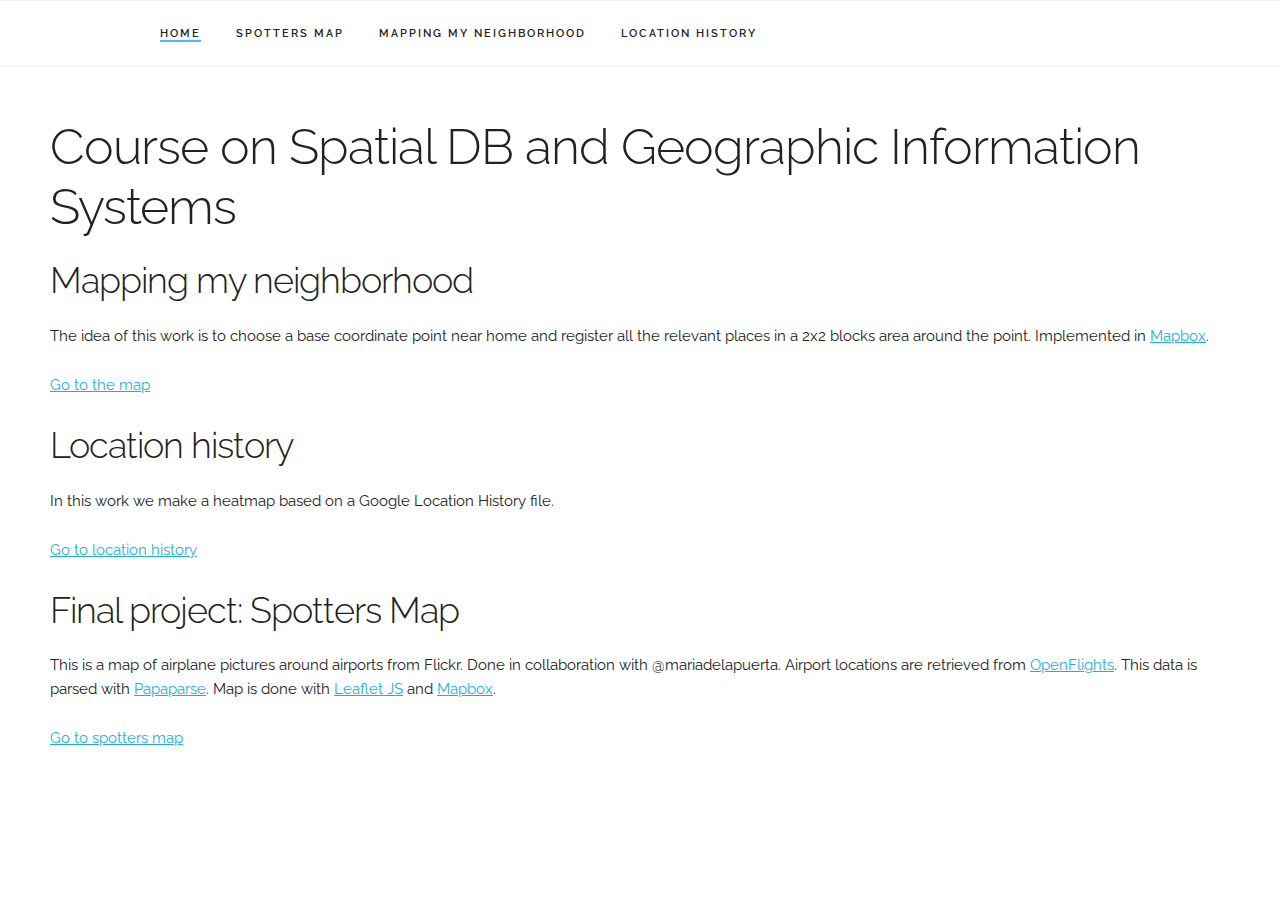
<file: index.html>
<!DOCTYPE html>
<html>
<head>
  <title>Spatialdb</title>
	<meta charset="utf-8" />

  <link href="http://fonts.googleapis.com/css?family=Raleway:400,300,600" rel="stylesheet" type="text/css">
  <link rel="stylesheet" href="css/normalize.css">
  <link rel="stylesheet" href="css/skeleton.css">
  <link rel="stylesheet" href="css/custom.css">


</head>
<body>
  <div class="navbar-spacer"></div>
  <nav class="navbar">
    <div class="container">
      <ul class="navbar-list">
        <li class="navbar-item"><a class="navbar-link navbar-chosen" href="index.html">Home</a></li>
        <li class="navbar-item"><a class="navbar-link" href="spotters.html">Spotters Map</a></li>
        <li class="navbar-item"><a class="navbar-link" href="myneighborhood.html">Mapping my neighborhood</a></li>
        <li class="navbar-item"><a class="navbar-link" href="location.html">Location history</a></li>
      </ul>
    </div>
  </nav>
  <div class="content">
    <h1>Course on Spatial DB and Geographic Information Systems</h1>

    <h3> Mapping my neighborhood </h3>
    <p>The idea of this work is to choose a base coordinate point near home and register all the relevant places in a 2x2 blocks area around the point.
    Implemented in <a href="https://www.mapbox.com/">Mapbox</a>.
    </p>
    <p><a href="myneighborhood.html">Go to the map</a></p>

    <h3> Location history </h3>
    <p>In this work we make a heatmap based on a Google Location History file.
    </p>
    <p><a href="location.html">Go to location history</a></p>

    <h3>Final project: Spotters Map</h3>
    <p>This is a map of airplane pictures around airports from Flickr. Done in collaboration with @mariadelapuerta.
    Airport locations are retrieved from <a href="http://openflights.org/data.html">OpenFlights</a>.
    This data is parsed with <a href="http://papaparse.com/">Papaparse</a>.
    Map is done with <a href="http://leafletjs.com/">Leaflet JS</a> and <a href="https://www.mapbox.com/">Mapbox</a>.
    </p>
    <p><a href="spotters.html">Go to spotters map</a></p>
  </div>
	</body>
</html>
</file>
<file: css/skeleton.css>
/*
* Skeleton V2.0.4
* Copyright 2014, Dave Gamache
* www.getskeleton.com
* Free to use under the MIT license.
* http://www.opensource.org/licenses/mit-license.php
* 12/29/2014
*/


/* Table of contents
––––––––––––––––––––––––––––––––––––––––––––––––––
- Grid
- Base Styles
- Typography
- Links
- Buttons
- Forms
- Lists
- Code
- Tables
- Spacing
- Utilities
- Clearing
- Media Queries
*/


/* Grid
–––––––––––––––––––––––––––––––––––––––––––––––––– */
.container {
  position: relative;
  width: 100%;
  max-width: 960px;
  margin: 0 auto;
  padding: 0 20px;
  box-sizing: border-box; }
.column,
.columns {
  width: 100%;
  float: left;
  box-sizing: border-box; }

/* For devices larger than 400px */
@media (min-width: 400px) {
  .container {
    width: 85%;
    padding: 0; }
}

/* For devices larger than 550px */
@media (min-width: 550px) {
  .container {
    width: 80%; }
  .column,
  .columns {
    margin-left: 4%; }
  .column:first-child,
  .columns:first-child {
    margin-left: 0; }

  .one.column,
  .one.columns                    { width: 4.66666666667%; }
  .two.columns                    { width: 13.3333333333%; }
  .three.columns                  { width: 22%;            }
  .four.columns                   { width: 30.6666666667%; }
  .five.columns                   { width: 39.3333333333%; }
  .six.columns                    { width: 48%;            }
  .seven.columns                  { width: 56.6666666667%; }
  .eight.columns                  { width: 65.3333333333%; }
  .nine.columns                   { width: 74.0%;          }
  .ten.columns                    { width: 82.6666666667%; }
  .eleven.columns                 { width: 91.3333333333%; }
  .twelve.columns                 { width: 100%; margin-left: 0; }

  .one-third.column               { width: 30.6666666667%; }
  .two-thirds.column              { width: 65.3333333333%; }

  .one-half.column                { width: 48%; }

  /* Offsets */
  .offset-by-one.column,
  .offset-by-one.columns          { margin-left: 8.66666666667%; }
  .offset-by-two.column,
  .offset-by-two.columns          { margin-left: 17.3333333333%; }
  .offset-by-three.column,
  .offset-by-three.columns        { margin-left: 26%;            }
  .offset-by-four.column,
  .offset-by-four.columns         { margin-left: 34.6666666667%; }
  .offset-by-five.column,
  .offset-by-five.columns         { margin-left: 43.3333333333%; }
  .offset-by-six.column,
  .offset-by-six.columns          { margin-left: 52%;            }
  .offset-by-seven.column,
  .offset-by-seven.columns        { margin-left: 60.6666666667%; }
  .offset-by-eight.column,
  .offset-by-eight.columns        { margin-left: 69.3333333333%; }
  .offset-by-nine.column,
  .offset-by-nine.columns         { margin-left: 78.0%;          }
  .offset-by-ten.column,
  .offset-by-ten.columns          { margin-left: 86.6666666667%; }
  .offset-by-eleven.column,
  .offset-by-eleven.columns       { margin-left: 95.3333333333%; }

  .offset-by-one-third.column,
  .offset-by-one-third.columns    { margin-left: 34.6666666667%; }
  .offset-by-two-thirds.column,
  .offset-by-two-thirds.columns   { margin-left: 69.3333333333%; }

  .offset-by-one-half.column,
  .offset-by-one-half.columns     { margin-left: 52%; }

}


/* Base Styles
–––––––––––––––––––––––––––––––––––––––––––––––––– */
/* NOTE
html is set to 62.5% so that all the REM measurements throughout Skeleton
are based on 10px sizing. So basically 1.5rem = 15px :) */
html {
  font-size: 62.5%; }
body {
  font-size: 1.5em; /* currently ems cause chrome bug misinterpreting rems on body element */
  line-height: 1.6;
  font-weight: 400;
  font-family: "Raleway", "HelveticaNeue", "Helvetica Neue", Helvetica, Arial, sans-serif;
  color: #222; }


/* Typography
–––––––––––––––––––––––––––––––––––––––––––––––––– */
h1, h2, h3, h4, h5, h6 {
  margin-top: 0;
  margin-bottom: 2rem;
  font-weight: 300; }
h1 { font-size: 4.0rem; line-height: 1.2;  letter-spacing: -.1rem;}
h2 { font-size: 3.6rem; line-height: 1.25; letter-spacing: -.1rem; }
h3 { font-size: 3.0rem; line-height: 1.3;  letter-spacing: -.1rem; }
h4 { font-size: 2.4rem; line-height: 1.35; letter-spacing: -.08rem; }
h5 { font-size: 1.8rem; line-height: 1.5;  letter-spacing: -.05rem; }
h6 { font-size: 1.5rem; line-height: 1.6;  letter-spacing: 0; }

/* Larger than phablet */
@media (min-width: 550px) {
  h1 { font-size: 5.0rem; }
  h2 { font-size: 4.2rem; }
  h3 { font-size: 3.6rem; }
  h4 { font-size: 3.0rem; }
  h5 { font-size: 2.4rem; }
  h6 { font-size: 1.5rem; }
}

p {
  margin-top: 0; }


/* Links
–––––––––––––––––––––––––––––––––––––––––––––––––– */
a {
  color: #1EAEDB; }
a:hover {
  color: #0FA0CE; }


/* Buttons
–––––––––––––––––––––––––––––––––––––––––––––––––– */
.button,
button,
input[type="submit"],
input[type="reset"],
input[type="button"] {
  display: inline-block;
  height: 38px;
  padding: 0 30px;
  color: #555;
  text-align: center;
  font-size: 11px;
  font-weight: 600;
  line-height: 38px;
  letter-spacing: .1rem;
  text-transform: uppercase;
  text-decoration: none;
  white-space: nowrap;
  background-color: transparent;
  border-radius: 4px;
  border: 1px solid #bbb;
  cursor: pointer;
  box-sizing: border-box; }
.button:hover,
button:hover,
input[type="submit"]:hover,
input[type="reset"]:hover,
input[type="button"]:hover,
.button:focus,
button:focus,
input[type="submit"]:focus,
input[type="reset"]:focus,
input[type="button"]:focus {
  color: #333;
  border-color: #888;
  outline: 0; }
.button.button-primary,
button.button-primary,
input[type="submit"].button-primary,
input[type="reset"].button-primary,
input[type="button"].button-primary {
  color: #FFF;
  background-color: #33C3F0;
  border-color: #33C3F0; }
.button.button-primary:hover,
button.button-primary:hover,
input[type="submit"].button-primary:hover,
input[type="reset"].button-primary:hover,
input[type="button"].button-primary:hover,
.button.button-primary:focus,
button.button-primary:focus,
input[type="submit"].button-primary:focus,
input[type="reset"].button-primary:focus,
input[type="button"].button-primary:focus {
  color: #FFF;
  background-color: #1EAEDB;
  border-color: #1EAEDB; }


/* Forms
–––––––––––––––––––––––––––––––––––––––––––––––––– */
input[type="email"],
input[type="number"],
input[type="search"],
input[type="text"],
input[type="tel"],
input[type="url"],
input[type="password"],
textarea,
select {
  height: 38px;
  padding: 6px 10px; /* The 6px vertically centers text on FF, ignored by Webkit */
  background-color: #fff;
  border: 1px solid #D1D1D1;
  border-radius: 4px;
  box-shadow: none;
  box-sizing: border-box; }
/* Removes awkward default styles on some inputs for iOS */
input[type="email"],
input[type="number"],
input[type="search"],
input[type="text"],
input[type="tel"],
input[type="url"],
input[type="password"],
textarea {
  -webkit-appearance: none;
     -moz-appearance: none;
          appearance: none; }
textarea {
  min-height: 65px;
  padding-top: 6px;
  padding-bottom: 6px; }
input[type="email"]:focus,
input[type="number"]:focus,
input[type="search"]:focus,
input[type="text"]:focus,
input[type="tel"]:focus,
input[type="url"]:focus,
input[type="password"]:focus,
textarea:focus,
select:focus {
  border: 1px solid #33C3F0;
  outline: 0; }
label,
legend {
  display: block;
  margin-bottom: .5rem;
  font-weight: 600; }
fieldset {
  padding: 0;
  border-width: 0; }
input[type="checkbox"],
input[type="radio"] {
  display: inline; }
label > .label-body {
  display: inline-block;
  margin-left: .5rem;
  font-weight: normal; }


/* Lists
–––––––––––––––––––––––––––––––––––––––––––––––––– */
ul {
  list-style: circle inside; }
ol {
  list-style: decimal inside; }
ol, ul {
  padding-left: 0;
  margin-top: 0; }
ul ul,
ul ol,
ol ol,
ol ul {
  margin: 1.5rem 0 1.5rem 3rem;
  font-size: 90%; }
li {
  margin-bottom: 1rem; }


/* Code
–––––––––––––––––––––––––––––––––––––––––––––––––– */
code {
  padding: .2rem .5rem;
  margin: 0 .2rem;
  font-size: 90%;
  white-space: nowrap;
  background: #F1F1F1;
  border: 1px solid #E1E1E1;
  border-radius: 4px; }
pre > code {
  display: block;
  padding: 1rem 1.5rem;
  white-space: pre; }


/* Tables
–––––––––––––––––––––––––––––––––––––––––––––––––– */
th,
td {
  padding: 12px 15px;
  text-align: left;
  border-bottom: 1px solid #E1E1E1; }
th:first-child,
td:first-child {
  padding-left: 0; }
th:last-child,
td:last-child {
  padding-right: 0; }


/* Spacing
–––––––––––––––––––––––––––––––––––––––––––––––––– */
button,
.button {
  margin-bottom: 1rem; }
input,
textarea,
select,
fieldset {
  margin-bottom: 1.5rem; }
pre,
blockquote,
dl,
figure,
table,
p,
ul,
ol,
form {
  margin-bottom: 2.5rem; }


/* Utilities
–––––––––––––––––––––––––––––––––––––––––––––––––– */
.u-full-width {
  width: 100%;
  box-sizing: border-box; }
.u-max-full-width {
  max-width: 100%;
  box-sizing: border-box; }
.u-pull-right {
  float: right; }
.u-pull-left {
  float: left; }


/* Misc
–––––––––––––––––––––––––––––––––––––––––––––––––– */
hr {
  margin-top: 3rem;
  margin-bottom: 3.5rem;
  border-width: 0;
  border-top: 1px solid #E1E1E1; }


/* Clearing
–––––––––––––––––––––––––––––––––––––––––––––––––– */

/* Self Clearing Goodness */
.container:after,
.row:after,
.u-cf {
  content: "";
  display: table;
  clear: both; }


/* Media Queries
–––––––––––––––––––––––––––––––––––––––––––––––––– */
/*
Note: The best way to structure the use of media queries is to create the queries
near the relevant code. For example, if you wanted to change the styles for buttons
on small devices, paste the mobile query code up in the buttons section and style it
there.
*/


/* Larger than mobile */
@media (min-width: 400px) {}

/* Larger than phablet (also point when grid becomes active) */
@media (min-width: 550px) {}

/* Larger than tablet */
@media (min-width: 750px) {}

/* Larger than desktop */
@media (min-width: 1000px) {}

/* Larger than Desktop HD */
@media (min-width: 1200px) {}
</file>
<file: css/custom.css>
.content {
    padding: 50px 50px 0 50px;

}

.navbar {
  display: none;
}

/* Navbar */
.navbar + .docs-section {
  border-top-width: 0;
}

.navbar, .navbar-spacer {
  display: block;
  width: 100%;
  height: 6.5rem;
  background: #fff;
  z-index: 99;
  border-top: 1px solid #eee;
  border-bottom: 1px solid #eee;
}

.navbar-spacer {
  display: none;
}

.navbar > .container {
  width: 100%;
}

.navbar-list {
  list-style: none;
  margin-bottom: 0;
}

.navbar-item {
  position: relative;
  float: left;
  margin-bottom: 0;
}

.navbar-link {
  text-transform: uppercase;
  font-size: 11px;
  font-weight: 600;
  letter-spacing: .2rem;
  margin-right: 35px;
  text-decoration: none;
  line-height: 6.5rem;
  color: #222;
}

.navbar-link.active {
  color: #33C3F0;
}

.has-docked-nav .navbar {
  position: fixed;
  top: 0;
  left: 0;
}

.has-docked-nav .navbar-spacer {
  display: block;
}

.navbar-chosen {
  border-bottom: 2px solid rgba(23, 169, 251, 0.8);
}

/* Photofeed */
#photofeed {
  display: none;
  position: fixed;
  top: 67px;
  right: 0;
  background-color: rgba(15, 15, 15, 0.8);
  height: 600px;
  width: 40%;
  z-index: 100;
}

#photofeed a {
  text-decoration: none;
}

#closefeed {
  position: fixed;
  top: 75px;
  right: 55px;
  color: white;
}

.tabs-menu {
    clear: both;
    margin: 0;
    position: fixed;
    left: 60px;
    list-style-type: none;
}

.tabs-menu li {
    line-height: 30px;
    float: left;
    padding-right: 10px;
    padding-left: 10px;
    margin-bottom: 0;
    background-color: #ccc;
    border-top: 1px solid #d4d4d1;
    border-right: 1px solid #d4d4d1;
    border-left: 1px solid #d4d4d1;
}

.tabs-menu li.current {
    position: relative;
    background-color: #fff;
    border-bottom: 1px solid #fff;
    z-index: 5;
}

.tabs-menu li a {
    text-transform: uppercase;
    color: #fff;
    text-decoration: none;
}

.tabs-menu .current a {
    color: #2e7da3;
}

.tab-content {
    display: none;
}

#tab-1 {
 display: block;
}
</file>
